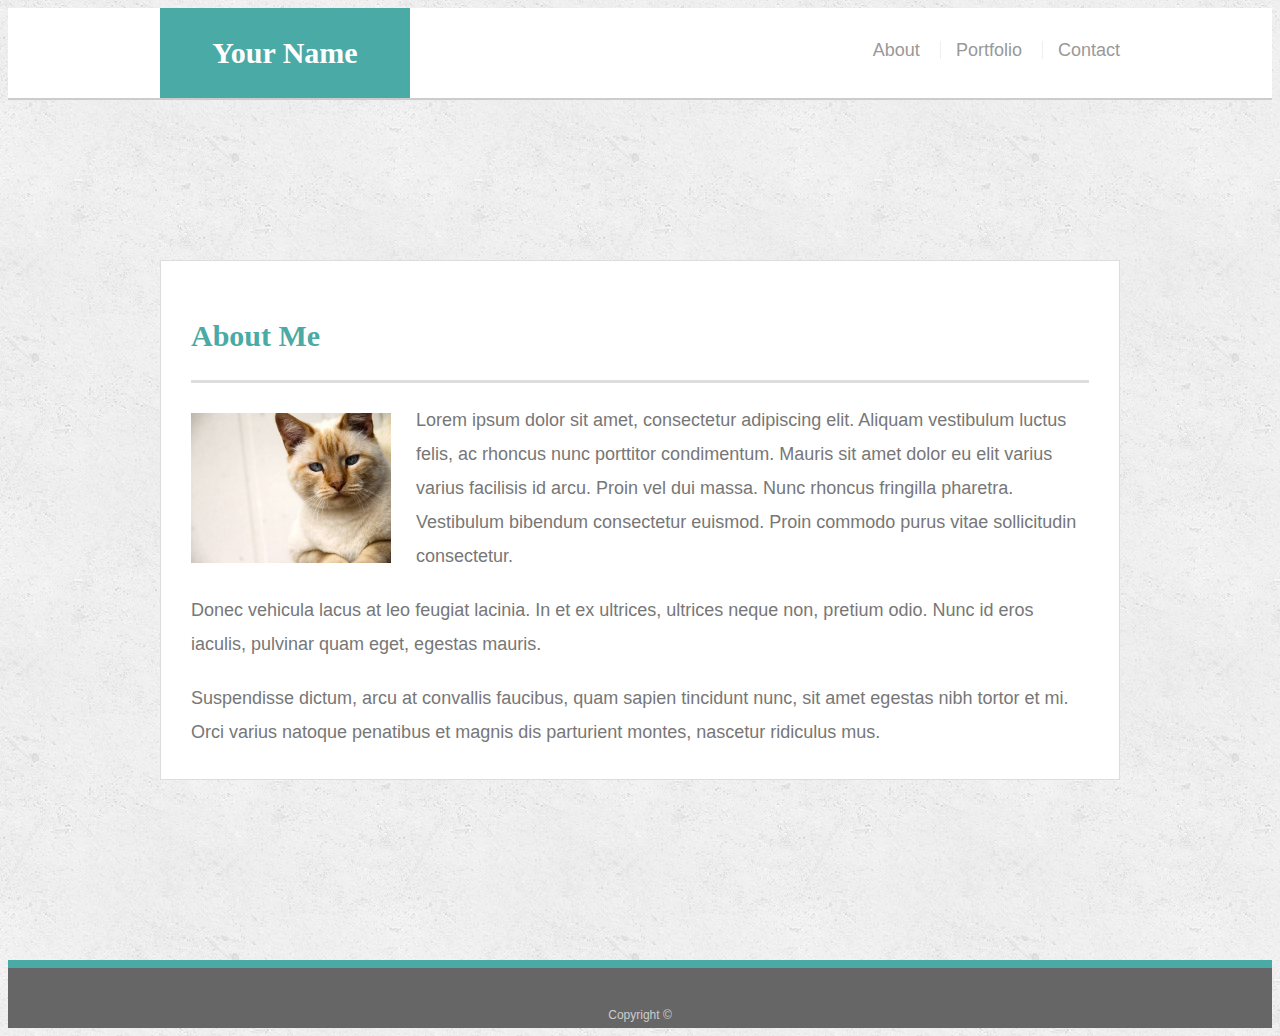
<file: starter 2/index.html>
<!doctype html>
<html lang="en-us">

<head>
  <meta charset="UTF-8">
  <title>About | Your Name</title>
  <link rel="stylesheet" type="text/css" href="assets/css/style.css">
  <link rel="stylesheet" type="text/css" href="assets/css/media-queries.css">
</head>

<body>

  <header id="masthead" class="grid-container">
    <div class="container">
      <a href="index.html" id="logo" class="blogs-news-img-container">Your Name</a>
      <nav class="nav blogs-news-info-container">
        <a href="index.html">About</a>
        <a href="portfolio.html">Portfolio</a>
        <a href="contact.html">Contact</a>
      </nav>
    </div>
  </header>

  <div id="main-container" class="container">
    <section class="main-section">
      <h1>About Me</h1>

      <img src="assets/images/cat.jpg" class="auth-image" alt="Your Name">

      <p>Lorem ipsum dolor sit amet, consectetur adipiscing elit. Aliquam vestibulum luctus felis, ac rhoncus nunc
        porttitor condimentum. Mauris sit amet dolor eu elit varius varius facilisis id arcu. Proin vel dui massa. Nunc
        rhoncus fringilla pharetra. Vestibulum bibendum consectetur euismod. Proin commodo purus vitae sollicitudin
        consectetur.</p>

      <p>Donec vehicula lacus at leo feugiat lacinia. In et ex ultrices, ultrices neque non, pretium odio. Nunc id eros
        iaculis, pulvinar quam eget, egestas mauris.</p>

      <p>Suspendisse dictum, arcu at convallis faucibus, quam sapien tincidunt nunc, sit amet egestas nibh tortor et mi.
        Orci varius natoque penatibus et magnis dis parturient montes, nascetur ridiculus mus.</p>

    </section>

  </div>

  <footer>
    <div class="container">
      Copyright &copy;
    </div>
  </footer>
</body>

</html>
</file>
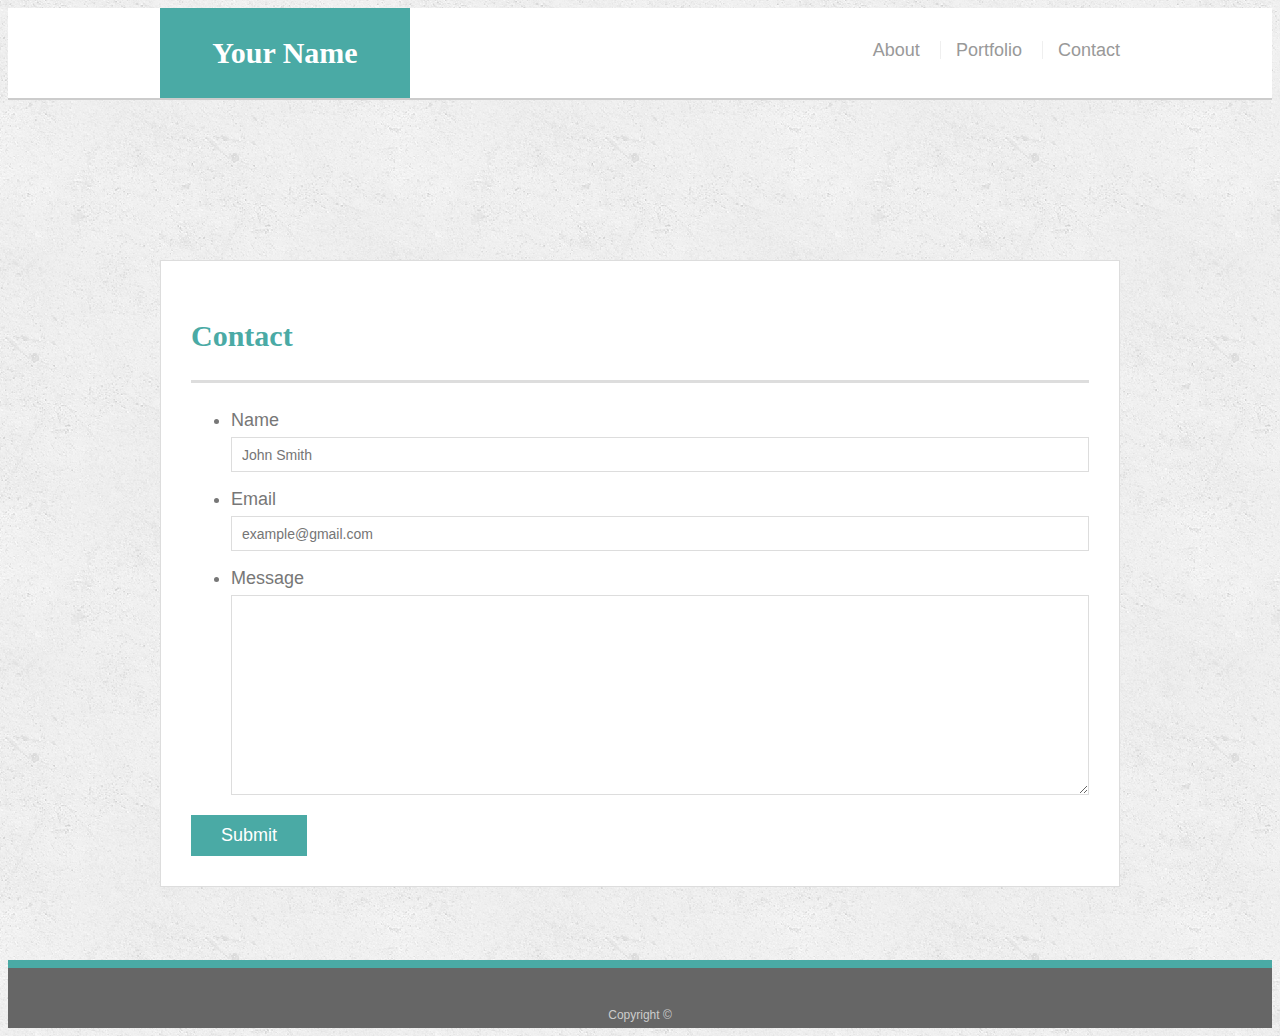
<file: starter 2/contact.html>
<!doctype html>
<html lang="en-us">

<head>
  <meta charset="UTF-8">
  <title>Contact | Your Name</title>
  <link rel="stylesheet" type="text/css" href="assets/css/style.css">
  <link rel="stylesheet" type="text/css" href="assets/css/media-queries.css">
</head>

<body>

  <header id="masthead" class="grid-container">
    <div class="container">
      <a href="index.html" id="logo" class="blogs-news-img-container">Your Name</a>
      <nav class="nav blogs-news-info-container">
        <a href="index.html">About</a>
        <a href="portfolio.html">Portfolio</a>
        <a href="contact.html">Contact</a>
      </nav>
    </div>
  </header>

  <div id="main-container" class="container">
    <section class="main-section">
      <h1>Contact</h1>

      <form id="contact-form">
        <ul>
          <li>
            <label for="name">Name</label>
            <input type="text" id="name" name="name" placeholder="John Smith" required="required">
          </li>
          <li>
            <label for="email">Email</label>
            <input type="email" id="email" name="email" placeholder="example@gmail.com" required="required">
          </li>
          <li>
            <label for="message">Message</label>
            <textarea id="message" name="message" required="required"></textarea>
          </li>
        </ul>
        <input type="submit">
      </form>

    </section>

  </div>

  <footer>
    <div class="container">
      Copyright &copy;
    </div>
  </footer>
</body>

</html>
</file>
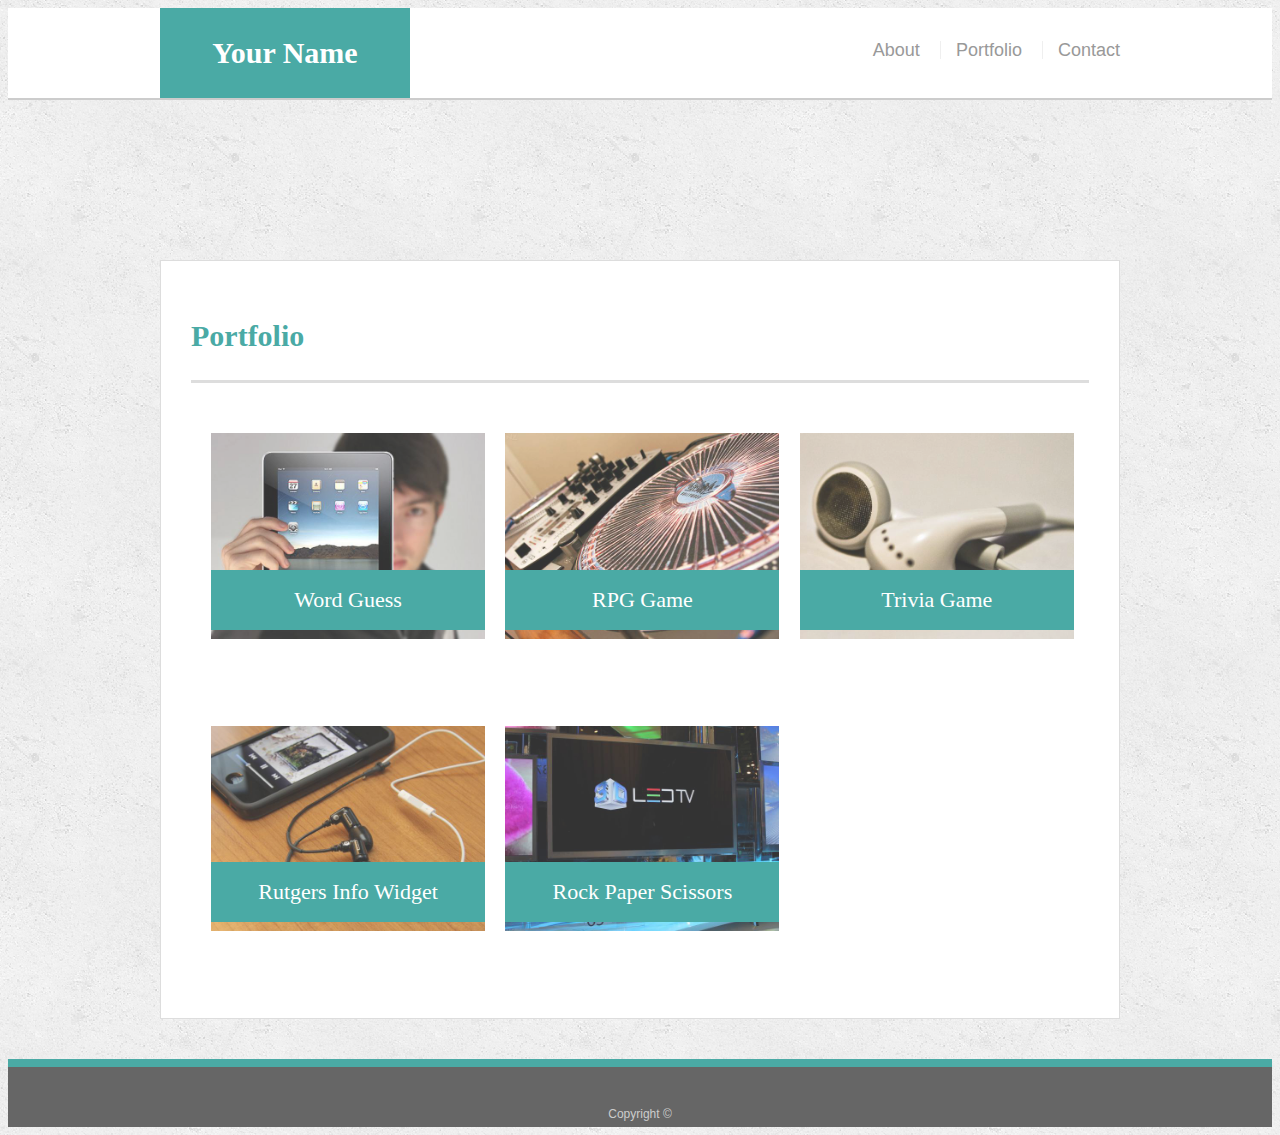
<file: starter 2/portfolio.html>
<!doctype html>
<html lang="en-us">

<head>
  <meta charset="UTF-8">
  <title>Portfolio | Your Name</title>
  <link rel="stylesheet" type="text/css" href="assets/css/style.css">
  <link rel="stylesheet" type="text/css" href="assets/css/media-queries.css">
</head>

<body>

  <header id="masthead" class="grid-container">
    <div class="container">
      <a href="index.html" id="logo" class="blogs-news-img-container">Your Name</a>
      <nav class="nav blogs-news-info-container">
        <a href="index.html">About</a>
        <a href="portfolio.html">Portfolio</a>
        <a href="contact.html">Contact</a>
      </nav>
    </div>
  </header>

  <div id="main-container" class="container blogs-posts-container">
    <section class="main-section grid-container">
      <h1>Portfolio</h1>
      <article class="post-container">
        <div class="work">
          <img src="assets/images/technics-q-c-640-480-1.jpg" alt="Word Guess">
          <h3>Word Guess</h3>
        </div>
      </article>

      <article class="post-container">
        <div class="work">
          <img src="assets/images/technics-q-c-640-480-2.jpg" alt="RPG Game">
          <h3>RPG Game</h3>
        </div>
      </article>

      <article class="post-container">
        <div class="work">
          <img src="assets/images/technics-q-c-640-480-5.jpg" alt="Trivia Game">
          <h3>Trivia Game</h3>
        </div>
      </article>

      <article class="post-container">
        <div class="work">
          <img src="assets/images/technics-q-c-640-480-7.jpg" alt="Rutgers Info Widget">
          <h3>Rutgers Info Widget</h3>
        </div>
      </article>

      <article class="post-container">
        <div class="work">
          <img src="assets/images/technics-q-c-640-480-9.jpg" alt="Rock Paper Scissors">
          <h3>Rock Paper Scissors</h3>
        </div>
      </article>


    </section>

  </div>

  <footer>
    <div class="container">
      Copyright &copy;
    </div>
  </footer>
</body>

</html>
</file>
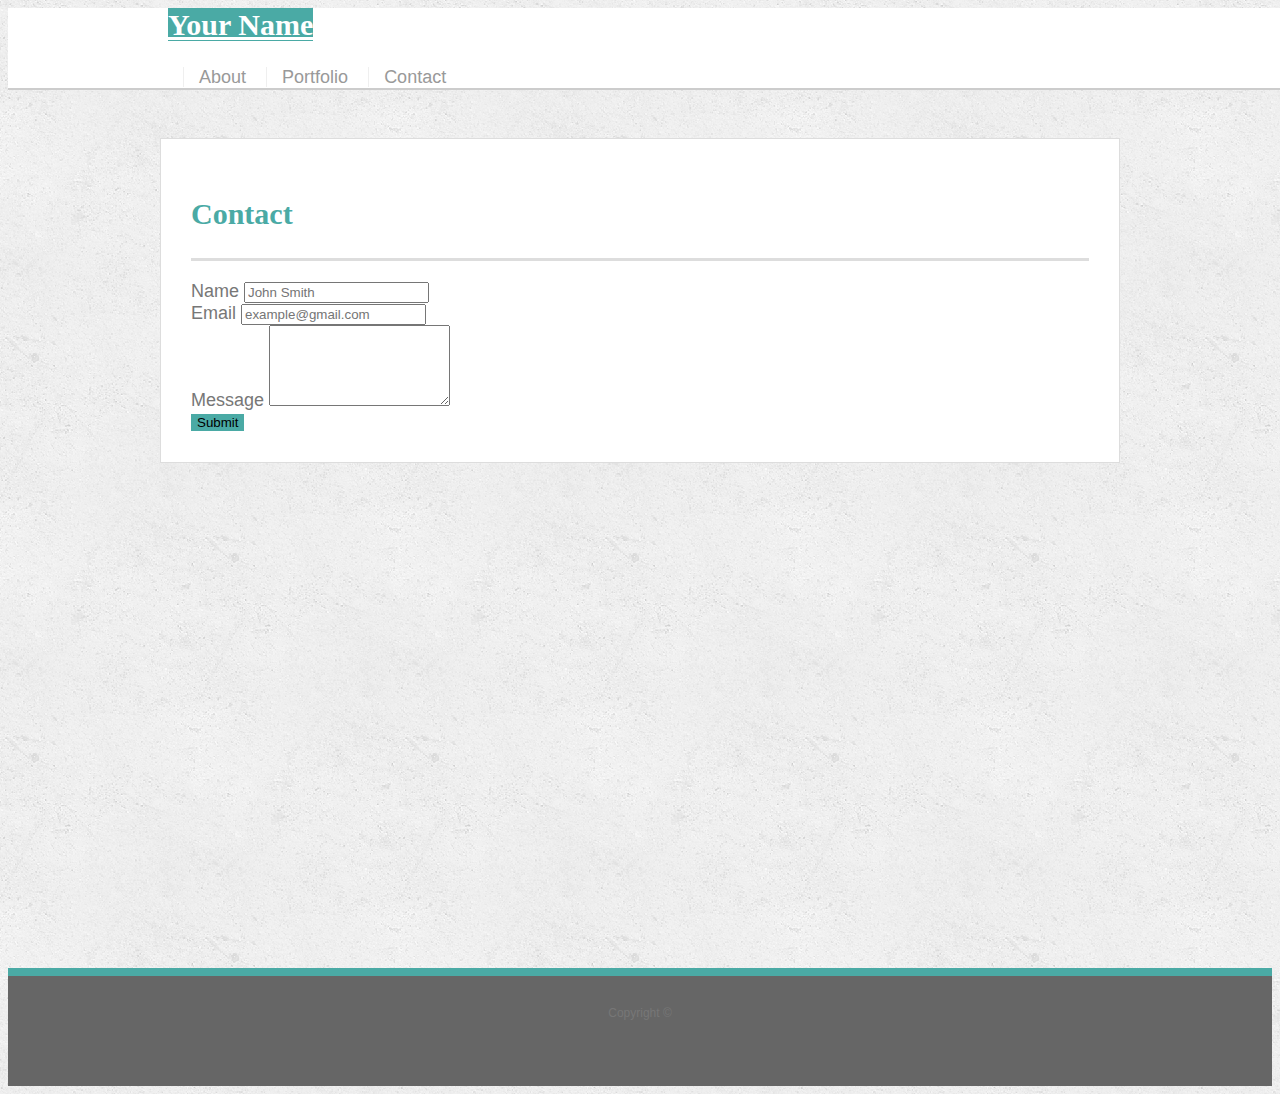
<file: starter/contact.html>
<!doctype html>
<html lang="en-us">

<head>
  <meta charset="UTF-8">
  <title>Contact | Your Name</title>

  <!-- Bootstrap CSS -->
  <link rel="stylesheet" href="https://stackpath.bootstrapcdn.com/bootstrap/4.1.3/css/bootstrap.min.css"
    integrity="sha384-MCw98/SFnGE8fJT3GXwEOngsV7Zt27NXFoaoApmYm81iuXoPkFOJwJ8ERdknLPMO" crossorigin="anonymous">
  <link rel="stylesheet" type="text/css" href="assets/css/style.css">
  <link rel="stylesheet" type="text/css" href="assets/css/media-query.css">
</head>

<body>

  <header id="masthead" class="bg-white border-bottom">
    <div class="container row d-flex justify-content-between align-items-center p-0 p-md-3 px-0 px-md-auto py-0 py-md-3">
      <a href="index.html" id="logo" class="col-12 col-md-5 font-weight-bold text-decoration-none text-white text-center p-4">Your Name</a>
      <nav class="col-12 col-md-7 text-center mb-3 text-lg-right">
        <a href="index.html" class="text-muted">About</a>
        <a href="portfolio.html" class="text-muted">Portfolio</a>
        <a href="contact.html" class="text-muted">Contact</a>
      </nav>
    </div>
  </header>

  <div id="main-container" class="container py-5 px-md-auto px-auto" style="padding-top: 130px!important; min-height: calc(100vh - 70px);">
  <section class="main-section mt-lg-5">
    <h1 class="text-left">Contact</h1>

    <form id="contact-form">
      <div class="row">
        <div class="col-md-12">
          <div class="mb-3">
            <label for="name" class="form-label">Name</label>
            <input type="text" id="name" name="name" class="form-control" placeholder="John Smith" required>
          </div>
        </div>
        <div class="col-md-12">
          <div class="mb-3">
            <label for="email" class="form-label">Email</label>
            <input type="email" id="email" name="email" class="form-control" placeholder="example@gmail.com" required>
          </div>
        </div>
      </div>
      <div class="mb-3">
        <label for="message" class="form-label">Message</label>
        <textarea id="message" name="message" class="form-control" rows="5" required></textarea>
      </div>
      <button type="submit" class="btn btn-primary pt-3 pb-3 pl-5 pr-5" style="background: #4aaaa5; border: 0px; border-radius: 0px;">Submit</button>
    </form>
  </section>
</div>

  <footer class="bg-dark text-white p-4 mt-4 py-3 d-flex align-items-center">
    <div class="container text-center">
      Copyright &copy;
    </div>
  </footer>
</body>

</html>
</file>
<file: starter 2/assets/css/style.css>
body {
  font-family: Arial, "Helvetica Neue", Helvetica, sans-serif;
  font-size: 18px;
  line-height: 34px;
  color: #777777;
  background: url("../images/concrete_seamless.png");
}

* {
  box-sizing: border-box;
}

.grid-container {
  max-width: auto;
  margin: auto;
}

.blogs-news-img-container {
  grid-column: 1;
}

.blogs-news-info-container {
  grid-column: 2;
}

.blogs-posts-container .post-container {
  display: inline-block;
  padding-left: 10px;
}

/* general */

.container {
  width: 100%;
  max-width: 960px;
  margin: 0 auto;
  clear: both;
}

h1,
h2,
h3,
p {
  margin-bottom: 20px;
}

p:last-child {
  margin-bottom: 0;
}

h1,
h2,
h3 {
  font-family: Georgia, Times, "Times New Roman", serif;
  font-weight: 700;
  color: #4aaaa5;
}

h1 {
  padding-bottom: 20px;
  font-size: 30px;
  line-height: 49px;
  border-bottom: 3px solid #dddddd;
}

h2,
h3 {
  font-size: 22px;
}

/* header */

#masthead {
  z-index: 99;
  width: 100%;
  margin: 0 0 30px;
  overflow: auto;
  color: #ffffff;
  background: #ffffff;
  border-bottom: 2px solid #cccccc;
}

#logo {
  float: left;
  width: 250px;
  height: 90px;
  font-family: Georgia, Times, "Times New Roman", serif;
  font-size: 30px;
  font-weight: 700;
  line-height: 90px;
  color: #ffffff;
  text-align: center;
  text-decoration: none;
  background: #4aaaa5;
}

nav {
  float: right;
  margin-top: 25px;
}

nav a {
  display: inline-block;
  padding-left: 15px;
  margin-left: 15px;
  line-height: 18px;
  color: #999;
  text-decoration: none;
  border-left: 1px solid #efefef;
}

nav a:first-child {
  border-left: 0 none;
}

/* footer */

footer {
  padding: 30px 0;
  clear: both;
  font-size: 12px;
  color: #ffffff;
  color: #cccccc;
  text-align: center;
  background: #666666;
  border-top: 8px solid #4aaaa5;
  height: 50px;
}

h3,
h2 {
  padding-bottom: 20px;
  margin-bottom: 15px;
  line-height: 22px;
  border-bottom: 2px solid #eeeeee;
}

/* main */

#main-container {
  min-height: calc(100vh - 70px);
}

.main-section {
  float: left;
  width: 100%;
  max-width: 960px;
  padding: 30px;
  margin: 0 0 40px;
  background: #ffffff;
  border: 1px solid #dddddd;
}

/* portfolio page */

.work {
  position: relative;
  float: left;
  width: 274px;
  margin: 20px 0 25px;
  overflow: auto;
}

.work:nth-child(even) {
  margin-right: 40px;
}

.work img {
  width: 100%;
  border: 0 none;
  opacity: 0.8;
}

.work h3 {
  position: absolute;
  bottom: 20px;
  width: 100%;
  padding: 15px;
  margin-bottom: 0;
  font-weight: 300;
  line-height: 30px;
  color: #ffffff;
  text-align: center;
  background: #4aaaa5;
  border-bottom: 0;
}

.auth-image {
  float: left;
  width: 200px;
  height: auto;
  margin-top: 10px;
  margin-right: 25px;
}

/* contact page */

#contact-form ul {
  margin-bottom: 20px;
}

#contact-form li {
  margin-bottom: 10px;
}

label,
input[type=text],
input[type=email],
textarea {
  display: block;
  width: 100%;
}

input[type=text],
input[type=email],
textarea {
  height: 35px;
  padding: 0 10px;
  font-size: 14px;
  border: 1px solid #dddddd;
}

textarea {
  height: 200px;
}

input[type=submit] {
  padding: 10px 30px;
  font-size: 18px;
  color: #ffffff;
  cursor: pointer;
  background: #4aaaa5;
  border: 0 none;
}
</file>
<file: starter 2/assets/css/media-queries.css>
@media (max-width: 767px) {

  .blogs-posts-container .post-container {
    max-width: 95%;
  }

  .main-section {
    margin-top: 3rem;
  }

  h3 {
    font-size: 18px !important;
    bottom: 10px !important;
  }

  .work {
    width: auto;
  }

  .auth-image {
    width: 100%;
  }

  #logo {
    width: 100%;
  }

  .blogs-news-img-container {
    grid-row: 2;
  }

  .blogs-news-info-container {
    grid-column: 1;
    grid-row: 3;
    text-align: center;
  }

  nav {
    width: 100%;
    align-items: center;
    justify-content: space-between;
  }

}

@media (min-width: 577px) and (max-width: 992px) {
  .main-section {
    margin-top: 5rem;
  }

  h3 {
    font-size: 18px !important;
    bottom: 10px !important;
  }

  .work {
    width: auto;
  }

  .auth-image {
    width: 100%;
  }

  #logo {
    width: 100%;
  }

  .blogs-news-img-container {
    grid-row: 2;
  }

  .blogs-news-info-container {
    grid-column: 1;
    grid-row: 3;
    text-align: center;
  }

  .blogs-posts-container .post-container {
    max-width: 45%;
    margin: 10px;
  }

  nav {
    width: 100%;
    align-items: center;
    justify-content: space-between;
  }

}

@media (min-width: 993px) {

  #main-container {
    padding-top: 130px;
  }

  .blogs-posts-container .post-container {
    max-width: 30%;
    margin: 10px;
  }
}
</file>
<file: starter/assets/css/style.css>
body {
  font-family: Arial, "Helvetica Neue", Helvetica, sans-serif;
  font-size: 18px;
  color: #777777;
  background: url("../images/concrete_seamless.png");
}

#masthead {
  position: fixed;
  z-index: 99;
  width: 100%;
  margin: 0;
  background: #ffffff;
  border-bottom: 2px solid #cccccc;
}

#logo {
  font-family: Georgia, Times, "Times New Roman", serif;
  font-size: 30px;
  font-weight: 700;
  color: #ffffff;
  background: #4aaaa5;
}

nav {
  margin-top: 25px;
}

nav a {
  padding-left: 15px;
  margin-left: 15px;
  color: #999;
  text-decoration: none;
  border-left: 1px solid #efefef;
}

.container {
  max-width: 960px;
  margin: 0 auto;
  clear: both;
}

.work {
  position: relative;
  float: left;
  width: 274px;
  margin: 20px 0 25px;
  overflow: auto;
}

.work h3 {
  position: absolute;
  bottom: 20px;
  width: 100%;
  padding: 15px;
  margin-bottom: 0;
  font-weight: 300;
  line-height: 30px;
  color: #ffffff;
  text-align: center;
  background: #4aaaa5;
  border-bottom: 0;
}

h1, h2, h3, p {
  margin-bottom: 20px;
}

p:last-child {
  margin-bottom: 0;
}

h1, h2, h3 {
  font-family: Georgia, Times, "Times New Roman", serif;
  font-weight: 700;
  color: #4aaaa5;
}

h1 {
  padding-bottom: 20px;
  font-size: 30px;
  line-height: 49px;
  border-bottom: 3px solid #dddddd;
}

#main-container {
  padding-top: 130px;
  min-height: calc(100vh - 70px);
}

.main-section {
  max-width: 960px;
  padding: 30px;
  margin-bottom: 40px;
  background: #ffffff;
  border: 1px solid #dddddd;
}

.custom-image {
  width: 100%;
}

footer {
  padding: 30px 0;
  clear: both;
  font-size: 12px;
  text-align: center;
  background: #666666;
  border-top: 8px solid #4aaaa5;
  height: 50px;
}
</file>
<file: starter/assets/css/media-query.css>
@media screen and (max-width: 992px) {
    .main-section {
        margin-top: 5rem !important;
    }

    h3 {
        font-size: 18px !important;
        bottom: 10px !important;
    }

    .work {
        width: auto;
    }
}
</file>
